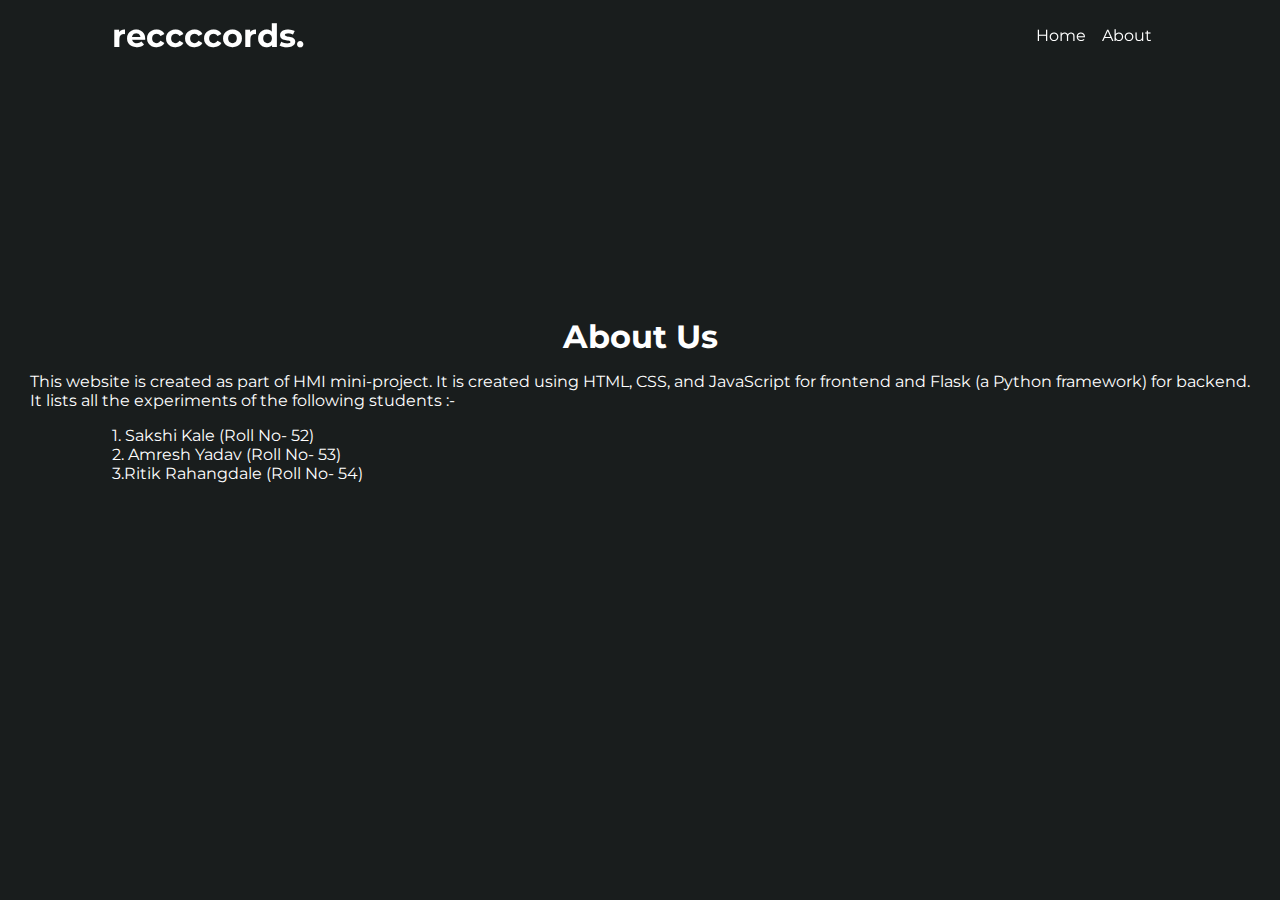
<file: templates/about.html>
<!DOCTYPE html>
<html lang="en">
<head>
    <meta charset="UTF-8">
    <meta http-equiv="X-UA-Compatible" content="IE=edge">
    <meta name="viewport" content="width=device-width, initial-scale=1.0">
    <title>HMI Project | About </title>
    <link rel="preconnect" href="https://fonts.gstatic.com">
    <link rel="preconnect" href="https://fonts.gstatic.com">
    <link href='https://unpkg.com/boxicons@2.0.7/css/boxicons.min.css' rel='stylesheet'>
<link href="https://fonts.googleapis.com/css2?family=Lato:wght@100;300;400;700&family=Montserrat:wght@100;200;300;400;500&display=swap" rel="stylesheet">
<link href="https://unpkg.com/aos@2.3.1/dist/aos.css" rel="stylesheet">
    <link rel="stylesheet" href="../static/css/index.css">
</head>
<style>
    section{
        margin-top: 3rem;
        justify-content: center;
        align-items: center;
    }
    h1{
        margin-bottom: 1rem;
    }
    .students{
        box-sizing: border-box;
        display: flex;
        flex-direction: column;
        width: 100%;
        align-items: flex-start;
        padding:1rem 7rem
    }
    a:hover{
        text-decoration: underline;
        color:orange
    }
    
</style>

<body >
    <div class="main">
        <div class="navbar">
            <div id="brand">reccccords.</div>
            <div class="nav-contents">
                <a href="/">Home</a>
                <a href="/about">About</a>
                
            </div>
        </div>
        <section class="about">
            <h1>About Us</h1>
            This website is created as part of HMI mini-project. It is created using HTML, CSS, and JavaScript for frontend and Flask (a Python framework) for backend. <br>
            It lists all the experiments of the following students :-
            <div class="students">
                <a href="/experiments/?name=sakshi">1. Sakshi Kale (Roll No- 52)</a>
            <a href="/experiments/?name=amresh">2. Amresh Yadav (Roll No- 53)</a>
            <a href="/experiments/?name=ritik">3.Ritik Rahangdale (Roll No- 54)</a>

            </div>
            
        </section>
    </div>
</body>
</html>
</file>
<file: static/css/index.css>
*{
    margin: 0;
    padding: 0;
}
ul{
    list-style: none; 
    margin-top: 3rem;
}
ul li{
    padding-left: 1rem;
}
a{
    text-decoration: none;
    color:white;
}
body{
    font-family: 'Montserrat', sans-serif;
    background-color: #191d1d;
    color: white;
}
section{
    height: 80vh;
    
    
    display: flex;
    flex-direction: column;
}
#ritik .image{
    order: -2; margin-right: 2rem;
}

.navbar{
    box-sizing: border-box;
    background-color: transparent;
    width: 100%;
    display: flex;
    justify-content: flex-start;
    position: fixed;
    top: 0;
    padding: 1rem 7rem;
    z-index: 3;
    justify-content: space-between;
    color:white;
    transition: all 0.1s ease;

}
.nav-contents{
    display: flex;
    align-items: center;
}
.nav-contents a{
    margin-right: 1rem;
}
#brand{
    font-size: 2rem;
    font-weight: 700;
   
}
.hero h1{
    font-size: 4rem;
}
.hero p{
    font-weight: lighter;
}
.hero{
    height: 97vh;
    background: url(/static/img/geometry-1620577009753-6255.jpg);
    background-size: cover;
    display: flex;
    justify-content: center;
    align-items: center;
    color: white;
    background-attachment: fixed;
    background-repeat: no-repeat;
    animation: bgMove  1s infinite;
    
    animation-duration: 4s;
}
@keyframes bgMove {
    0%{background-position: 1rem 1rem;}
    50%{background-position:1.4rem 1.4rem ;}
    100%{background-position:1rem 1rem;}
}
section.profile{
   
    

    background:#191d1d;
    
    display: flex;
    flex-direction: row;
    position: relative;
    color: white;
    justify-content: space-between;
}

.profile .detail{
    display: flex;
    flex-direction: column;
    padding-top: 3rem;
    padding-bottom: 3rem;

    
}
#sakshi,#amresh{
    padding-right: 0;
    padding-left: 7rem;
}
#ritik{
    padding-left: 0;
    padding-right: 7rem;
}
.profile img{
    height: 100%;
    width: 100%;
filter: grayscale(1);
    right: 0;
    bottom: 100%;
    transition: all 0.5s ease-out;
}
.image{
    position: relative;
    right: 0;
    width: 50%;
}
.profile img:hover{
    filter: grayscale(0);
}
.name{
    font-size: 4rem;
    letter-spacing: 0.1em;

}
.profile div{
    font-weight: lighter;
}
.profile .detail{
    width: 48%;
}
#sakshi .image,#amresh .image{
    margin-left: 1rem;
}
span.title{
    font-size: small;
    color: gray;
    letter-spacing: 1px;
}
.detail a{
   font-weight: 300;
    width: fit-content;
    padding: 10px;
    border: 1px solid white;
    margin-top: auto;
  transition: all 0.2s linear;
}
.detail a:hover{
    background-color: white;
    color: black;
    border:1px solid black
}


.footer{
    background-color: black;
    height: 3rem;

}
.exptcontainer{
    
    padding: 1rem 7rem;
   margin-top: 4rem;
}
.exptcontainer h1{
    text-transform: capitalize;
}
.footer{
    display: flex;
    justify-content: center;
    align-items: center;
    color: #292e2e;
}


p.bio{
    margin-top:3rem;
 
}




@media screen and  (max-width:900px){
    
    .hero{
        height: 100vh;
    }
    .student_cards .wrapper{
        
        flex-direction: column;
        
    }
    .navbar{
        padding: 1rem 1rem;
    }
    .profile .detail{
       
        height: 100%;
        width: unset;
    }
    
    .image{    position: absolute;
        right: 0;
        bottom: 6rem;
        width: 15rem;
        height: 16rem;}
    .name{
        font-size: 3rem;
    }
    .card{
        margin-bottom: 1.5rem;
        width: 100%;
    }
    .card img{
        width: 100%;
    }
    section.profile{
        position: relative;
        flex-direction: column;
    }
    #sakshi,#amresh{
        padding-left: 1rem;
    }
    #ritik{
        padding-right: 0rem;
        padding-left: 1rem;
    }
    #ritik .image{
        order:unset;
        margin-right: unset;
    }
    #sakshi .image,#amresh .image{
        margin-left: 0rem;
    }
    .detail a{
        font-size: small;
    }
    p.bio{
        display: none;
    }
}
</file>
